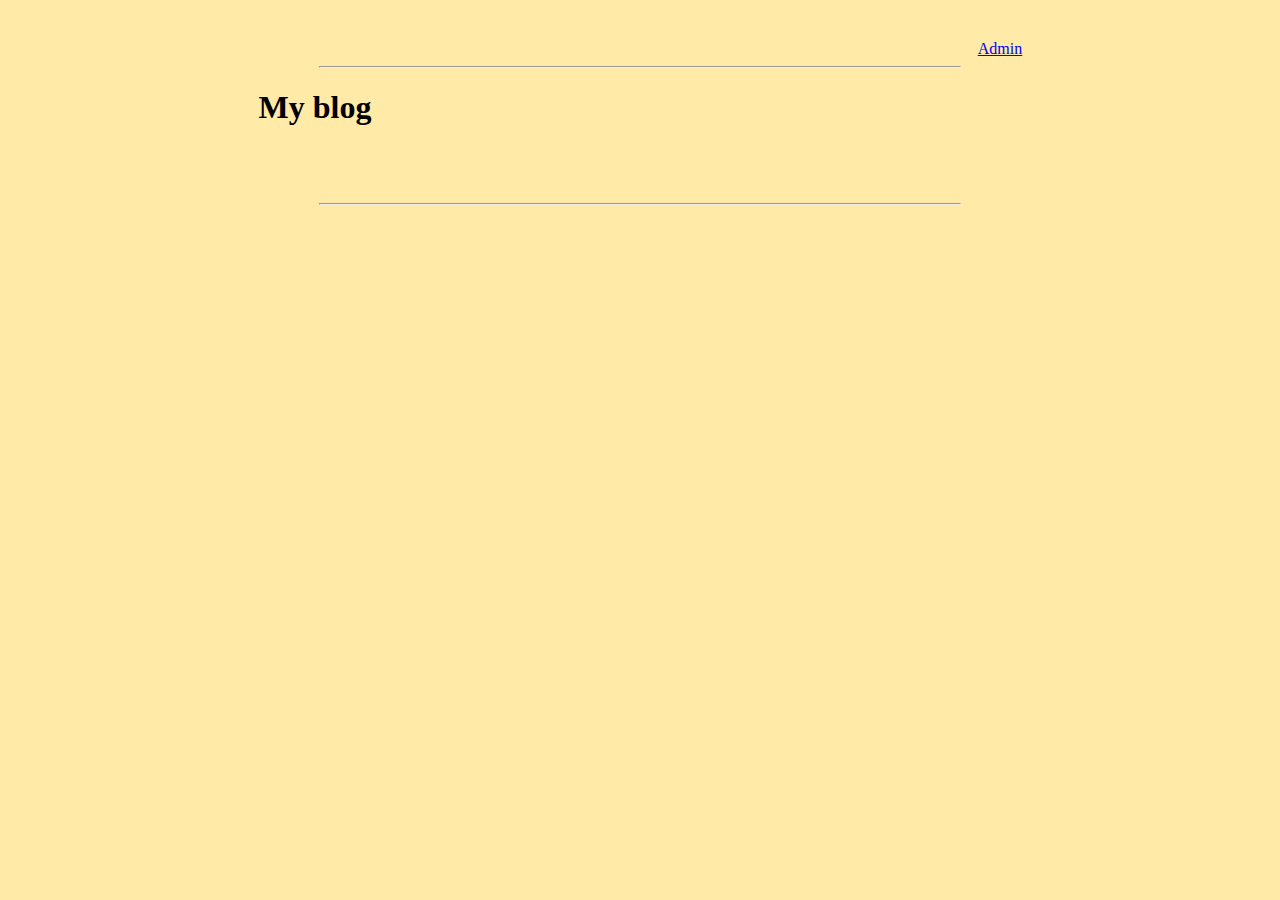
<file: admin/index.html>
<html lang="en">
<head>
    <meta charset="UTF-8">
    <meta name="viewport" content="width=device-width, initial-scale=1.0">
    <title>Document</title>
    <link rel="stylesheet" href="css/style.css">
</head>
<body>
    <nav>
        <a href="create-post.html" class="link">Admin</a> <hr>
    </nav>
    

    <div class="mydiv">
        <h1>My blog</h1>
        <br>
        <br>
        
        <form action="" id=form >
            <ul id="ul">
                <!-- <li><strong>Title</strong> </li>
                <li><strong>Author</strong></li>
                <li><strong>Datum</strong>  </li>
                <li><strong>Content</strong>  </li> -->
            </ul>
        </form>
    </div>
   
    <hr>
    <script src="js/manage-posts.js"></script>
</body>
</html>
</file>
<file: admin/css/style.css>
body{
      background: #ffeaa7; 
    margin: 0;
    padding: 0;
    text-align: center;
    margin-top: 40px;
} 
/* alla sidors style */ 

/* ***************  style to index ****************/
ul,li{
    list-style: none;
      
}
.link{
    padding-left: 720px;
}
hr{
    width: 50%;
}
.mydiv{
    padding-right: 650px;
}
#form{
    margin-left: -100px;
    font-size: larger;
}

/* *************** style to update ***************** */

.inputs{
    width: 50%;
    height: 35px;
}
#tit{
    height: 150px;   
}
.tittle{
    padding-right: 730px;
}
#ct{
    padding-right: 710px;
}
#at{
    padding-right: 715px;
}
button{
    width: 50%;
    height: 35px;
    font: black;
    font-weight: bold;
}
.linkup{
    padding-left: 700px;
}


/* **************** style to create ************************** */
#container{
    border: 1px solid black;
    width: 50%;
    margin: 150px auto;
    margin-top: 10px;
}
table{
    background: aliceblue;
    width: 100%;
    height: auto;
    border-collapse: collapse;   
}
table,td,th{
    cursor: pointer;
    border: 1px solid black;
    padding: 10px;
}
thead{
    background-color: #55efc4;
    border-bottom: 3px solid black;
}
tr:nth-child(even){
    background-color: #ddd;
}
tr:hover td{
    background-color: #369681;
    color: white;

}
#hbp{
    margin-right: 590px;
}
.linkbp{
    margin-left: 700px;      
}
.linkcp{
    margin-left: 650px;       
}
</file>
